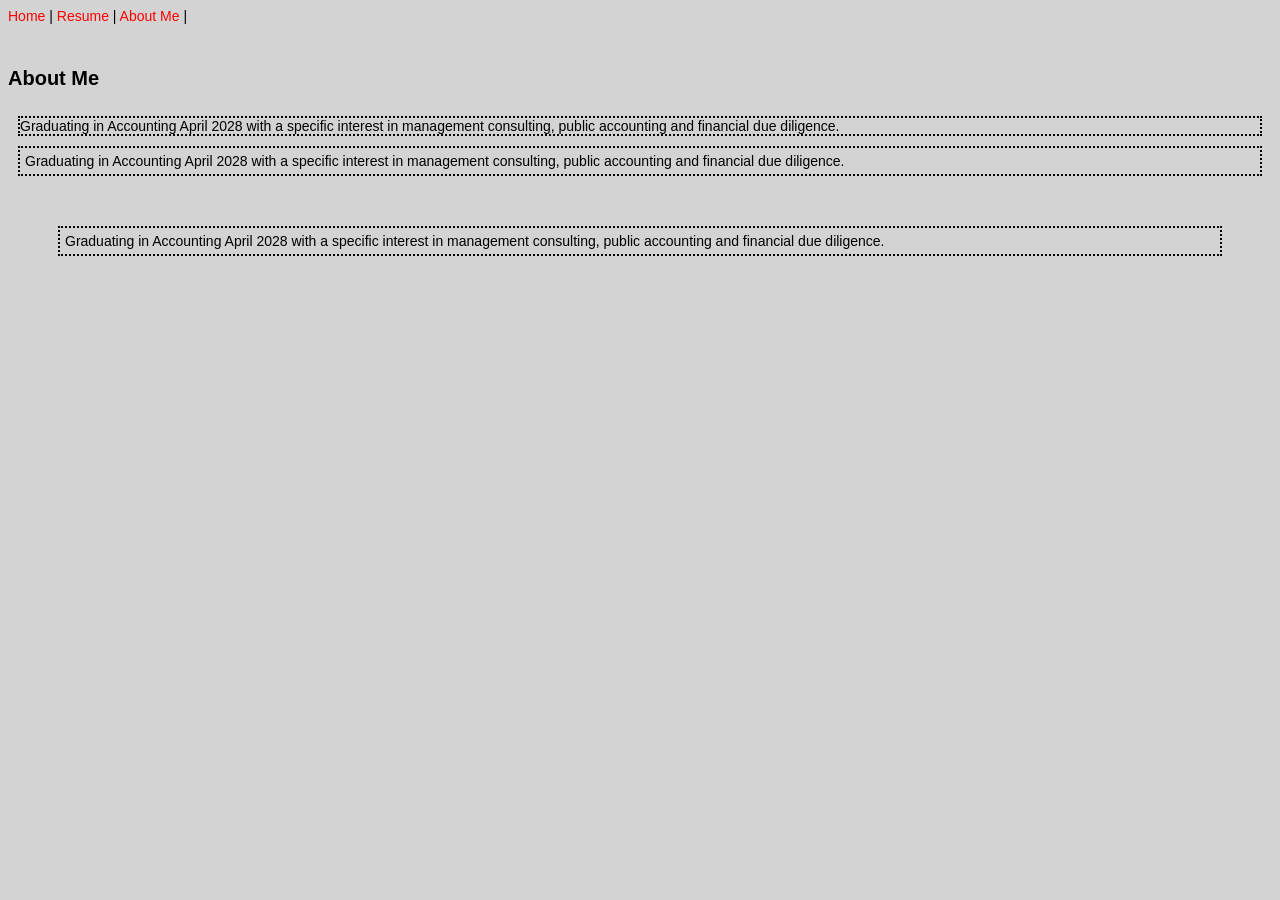
<file: html/aboutme.html>
<!-- Ethan Howell -->
 <!-- Section 003 -->
  <!-- 11/12/25 -->
<!DOCTYPE html>
<html lang="en">
<head>
    <meta charset="UTF-8">
    <meta name="viewport" content="width=device-width, initial-scale=1.0">
    <title>About Me</title>
    <link rel="stylesheet" href="../styles/styles.css">
</head>
<body>
    <a href="../index.html">Home</a> |     
    <a href="../Ethan Howell Resume.pdf" target="_blank">Resume</a> | 
    <a href="#">About Me</a> | <br> <br>
   
    <h4> About Me </h4>
    <p class="box1">Graduating in Accounting April 2028 with a specific interest in management consulting, public accounting and financial due diligence.</p>
    <p class="box1 box2">Graduating in Accounting April 2028 with a specific interest in management consulting, public accounting and financial due diligence.</p>
    <p class="box1 box2 box3">Graduating in Accounting April 2028 with a specific interest in management consulting, public accounting and financial due diligence.</p>
</body>
</html>
</file>
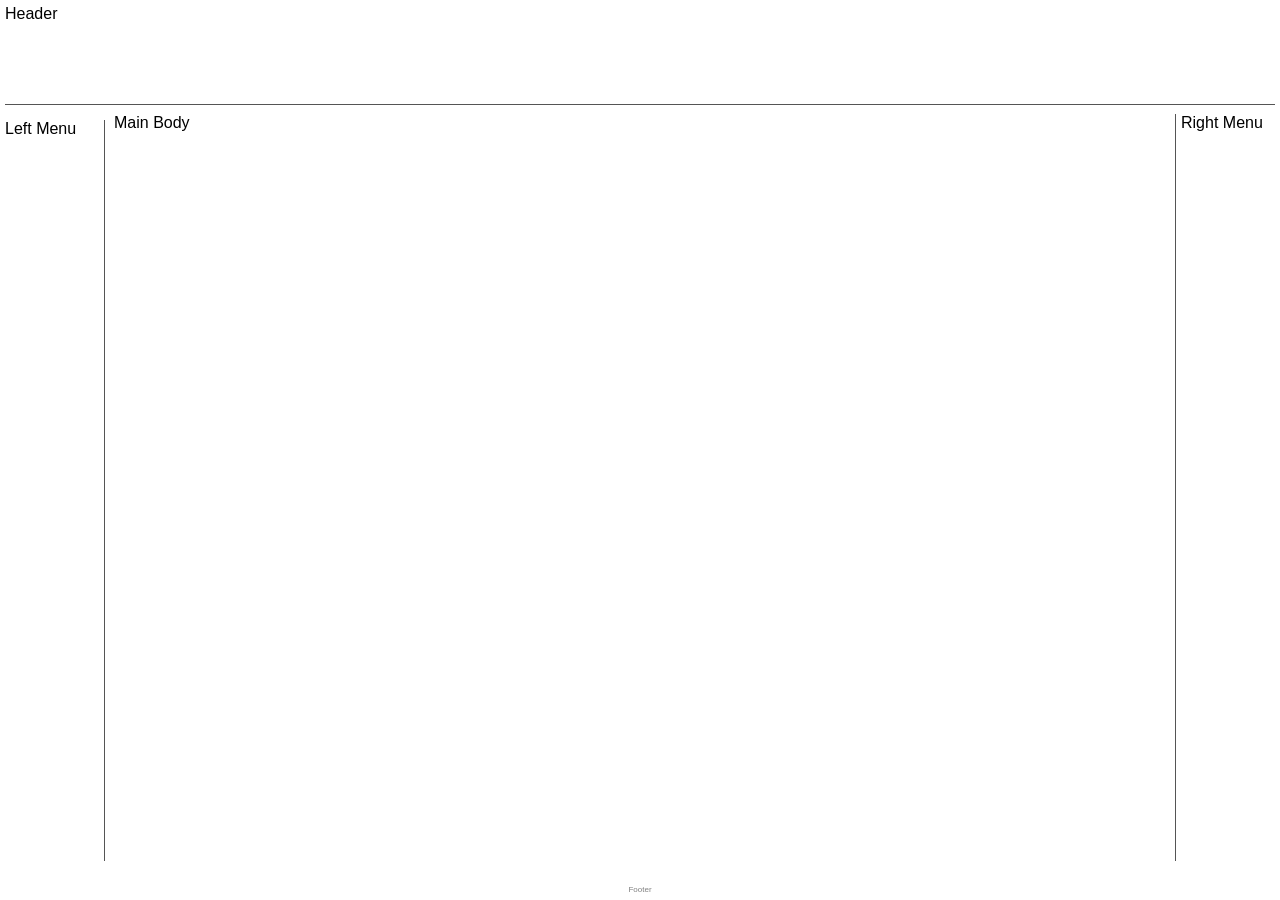
<file: html/layout.html>
<!DOCTYPE html>
<html lang="en">
<head>
    <meta charset="UTF-8">
    <meta name="viewport" content="width=device-width, initial-scale=1.0">
    <title>Layout Template</title>
    <link rel="stylesheet" href="../styles/layoutstyles.css">
</head>
<body>
    <div class="common header">Header</div>
    <div class="common leftmenu">Left Menu</div>
    <div class="common mainbody">Main Body</div>
    <div class="common rightmenu">Right Menu</div>
    <div class="common footer">Footer</div>
</body>
</html>
</file>
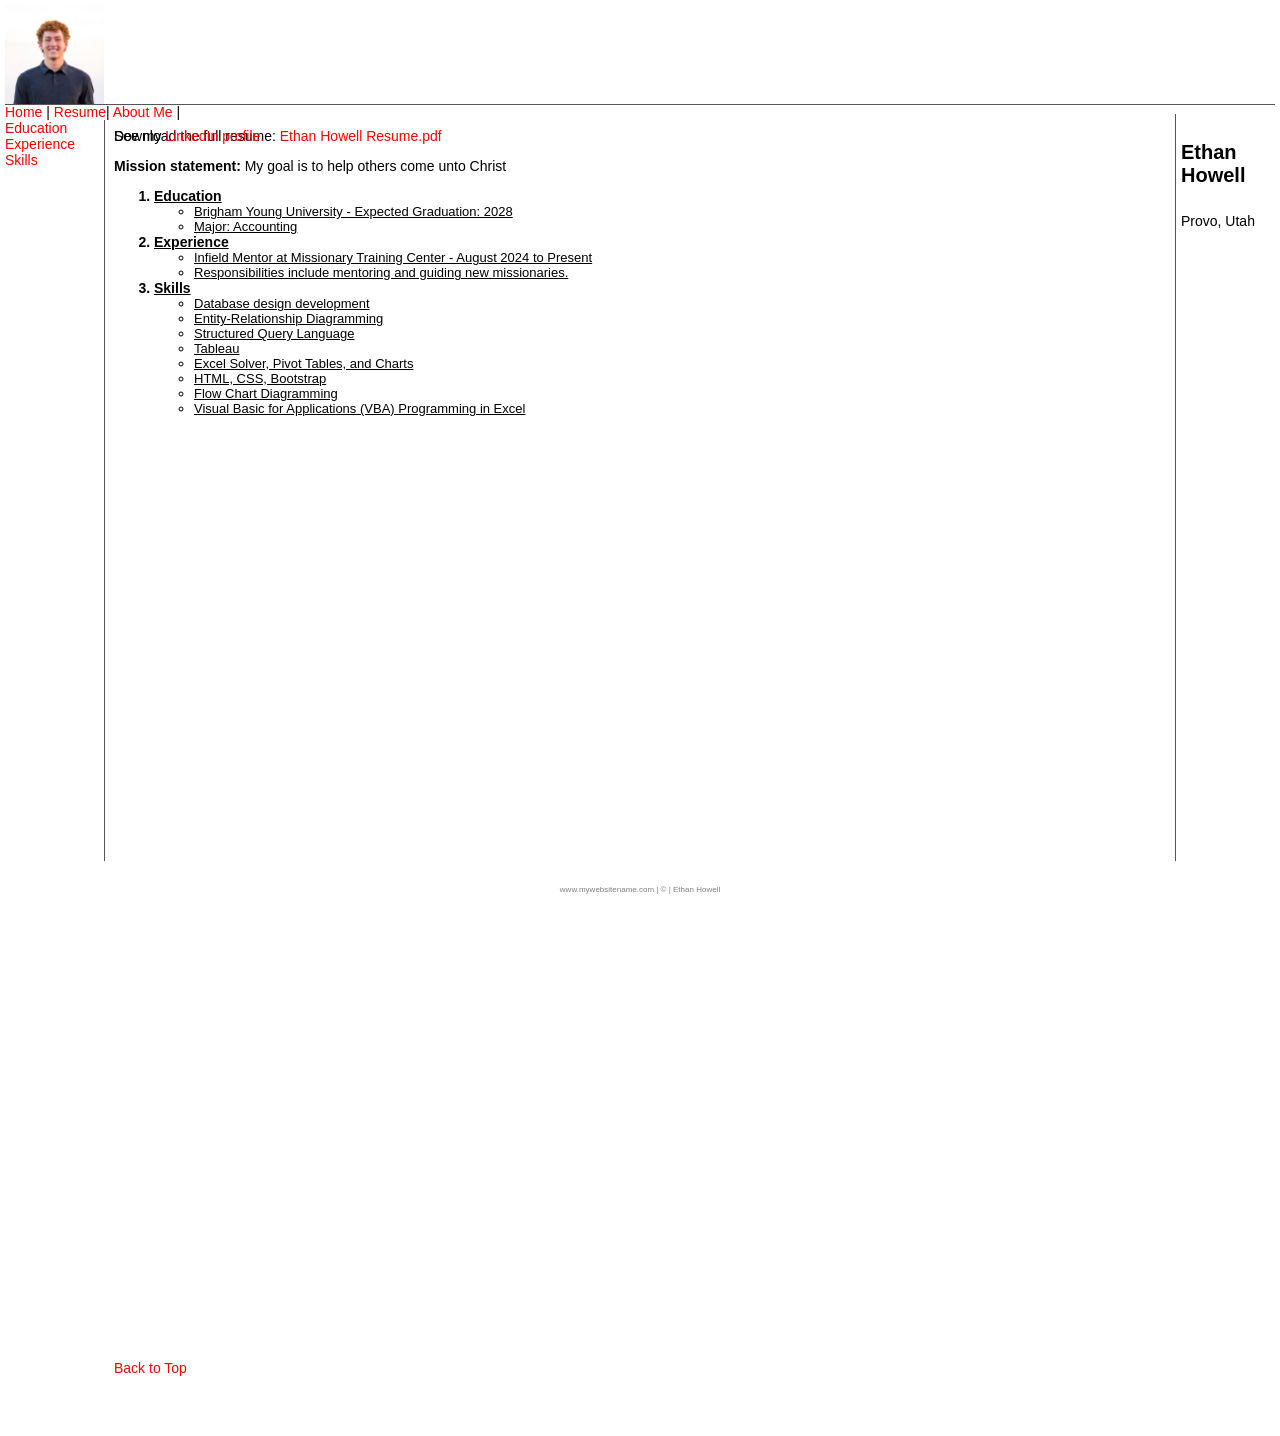
<file: html/resume.html>
<!-- Ethan Howell -->
<!-- Section 003 -->
<!-- 11/12/25 -->

<!DOCTYPE html>
<html lang="en">
<head>
    <meta charset="UTF-8">
    <meta name="viewport" content="width=device-width, initial-scale=1.0">
    <title>My Resume</title>
    <link rel="stylesheet" href="../styles/styles.css">
    <link rel="stylesheet" href="../styles/layoutstyles.css">

</head>
<body>
    <div class="common header">
        <img src="../images/linkedinpic.jpg" alt="Profile Picture"  height="150">
        <a href="../index.html" id="top"> Home</a> | 
        <a href="../Ethan Howell Resume.pdf" target="_blank">Resume</a>|
        <a href="../html/aboutme.html">About Me</a> | <br> <br>
    </div>

    <div class="common mainbody">
        <p>Download the full resume: <a href="../Ethan Howell Resume.pdf" target="_blank">Ethan Howell Resume.pdf</a></p>
    </div>

    <div class="common leftmenu">
        <a href="#edu">Education</a> <br>
        <a href="#exp">Experience</a> <br>
        <a href="#ski">Skills</a> <br>
    </div>

    <div class="common mainbody">
        <p> See my  <a href="https://www.linkedin.com/in/ethan-howell-73424022b/" target="_blank" title="Linkedin Page for Ethan Howell">LinkedIn profile.</a></p>
        <p> <SPAN class="boldd"> Mission statement: </SPAN> My goal is to help others come unto Christ</p>
        <ol>
            <li id="edu" class="boldd underline">Education
                <ul> 
                    <li>Brigham Young University - Expected Graduation: 2028</li>
                    <li>Major: Accounting</li>
                </ul>
            </li>
            <li id="exp" class="boldd underline">Experience
                <ul>
                    <li>Infield Mentor at Missionary Training Center - August 2024 to Present</li>
                    <li>Responsibilities include mentoring and guiding new missionaries.</li>
                </ul>
            </li>
            <li id="ski" class="boldd underline">Skills
                <ul>
                    <li>Database design development</li>
                    <li>Entity-Relationship Diagramming</li>
                    <li>Structured Query Language</li>
                    <li>Tableau</li>
                    <li>Excel Solver, Pivot Tables, and Charts</li>
                    <li>HTML, CSS, Bootstrap</li>
                    <li>Flow Chart Diagramming</li>
                    <li>Visual Basic for Applications (VBA) Programming in Excel</li>
                </ul>
            </li>
            
        </ol>
            <p>&nbsp;</p>
            <p>&nbsp;</p>
            <p>&nbsp;</p>
            <p>&nbsp;</p>
            <p>&nbsp;</p>
            <p>&nbsp;</p>
            <p>&nbsp;</p>
            <p>&nbsp;</p>
            <p>&nbsp;</p>
            <p>&nbsp;</p>
            <p>&nbsp;</p>
            <p>&nbsp;</p>
            <p>&nbsp;</p>
            <p>&nbsp;</p>
            <p>&nbsp;</p>
            <p>&nbsp;</p>
            <p>&nbsp;</p>
            <p>&nbsp;</p>
            <p>&nbsp;</p>
            <p>&nbsp;</p>
            <p>&nbsp;</p>
            <p>&nbsp;</p>
            <p>&nbsp;</p>
            <p>&nbsp;</p>
            <p>&nbsp;</p>
            <p>&nbsp;</p>
            <p>&nbsp;</p>
            <p>&nbsp;</p>
            <p>&nbsp;</p>
            <p>&nbsp;</p>
            <p>&nbsp;</p>
        <a href="#top">Back to Top</a>
        <p>&nbsp;</p>
        <p>&nbsp;</p>
    </div>
    <div class="common rightmenu">
        <h4> Ethan Howell</h4>   
        Provo, Utah
    </div>
    <div class="common footer">
        www.mywebsitename.com | &copy; | Ethan Howell
    </div>
    
</body>
</html>
</file>
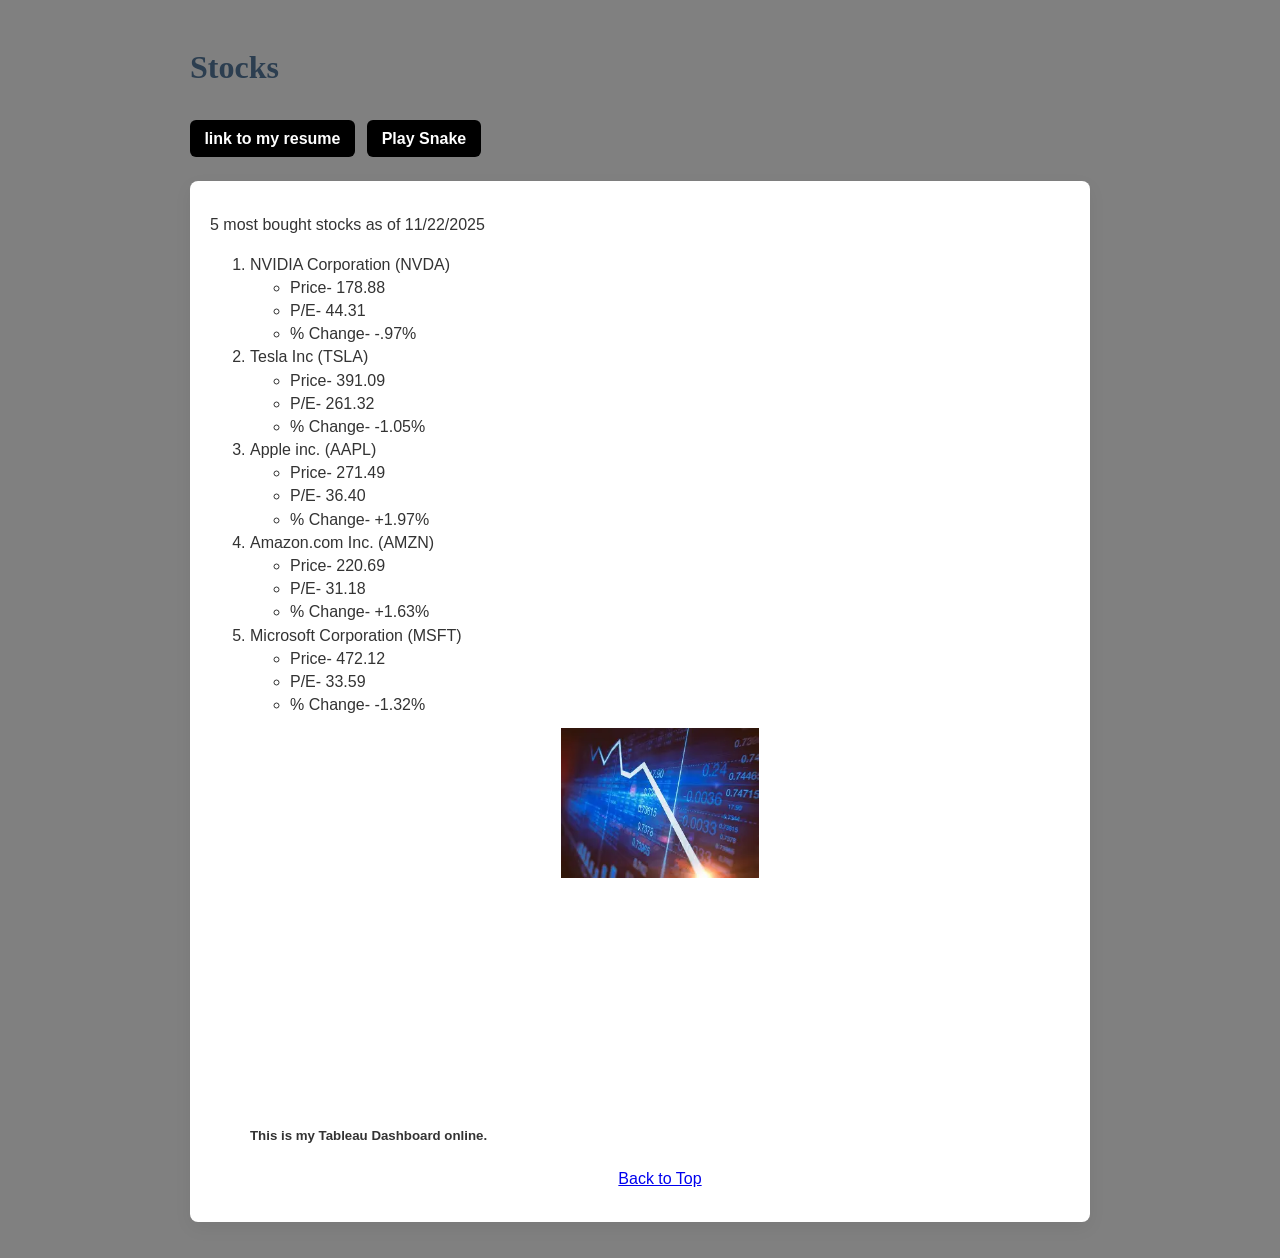
<file: startbootstrap-clean-blog-gh-pages/scratch.html>
<!DOCTYPE html>
<html lang="en">
<head>
    <meta charset="UTF-8">
    <meta name="viewport" content="width=device-width, initial-scale=1.0">
    <title>Document</title>
    <link rel="stylesheet" href="css/custom.css">
</head>
<body>
    <div class="container">
        <h1 id="stocks">Stocks</h1>
        <p>
            <a href="bootstrap/index.html" class="resume-btn" style="margin-top:0.5rem; display:inline-block;">link to my resume</a>
            <a href="snake.html" class="resume-btn" style="margin-left:0.5rem;">Play Snake</a>
        </p>
    <div class="content">
    <p> 5 most bought stocks as of 11/22/2025</p>
    <ol>    
        
         <li>NVIDIA Corporation (NVDA)
            <ul>
                <li>Price- 178.88 </li>
                <li>P/E- 44.31</li>
                <li>% Change- -.97%</li>
            </ul>
        </li>
        <li>Tesla Inc (TSLA)
            <ul>
                <li>Price- 391.09 </li>
                <li>P/E- 261.32</li>
                <li>% Change- -1.05%</li>
            </ul>
        </li>
        <li>Apple inc. (AAPL)
            <ul>
                <li>Price- 271.49 </li>
                <li>P/E- 36.40</li>
                <li>% Change- +1.97%</li>
            </ul>
        </li>
        <li>Amazon.com Inc. (AMZN)
            <ul>
                <li>Price- 220.69 </li>
                <li>P/E- 31.18</li>
                <li>% Change- +1.63%</li>
            </ul>
        </li>
        <li>Microsoft Corporation (MSFT)
            <ul>
                <li>Price- 472.12 </li>
                <li>P/E- 33.59</li>
                <li>% Change- -1.32%</li>
            </ul>
        </li>
        <div class="media">
            <img src="images/stockmarket.webp" alt="Picture of a stock market"  height="150">
            <div style="max-width:360px; margin:0.5rem 0;">
                <iframe width="100%" height="203" src="https://www.youtube.com/embed/Xn7KWR9EOGQ" title="YouTube video player" frameborder="0" allow="accelerometer; autoplay; clipboard-write; encrypted-media; gyroscope; picture-in-picture" allowfullscreen></iframe>
            </div>
        </div>
    <h5> This is my Tableau Dashboard online. </h5>
    <p style="text-align:center; margin-top:0.5rem;"><a href="#stocks">Back to Top</a></p>
    <div class='tableauPlaceholder' id='viz1763835542901' style='position: relative'><noscript><a href='#'><img alt=' ' src='https:&#47;&#47;public.tableau.com&#47;static&#47;images&#47;Ma&#47;MarketCaptoSharePrice&#47;Dashboard3&#47;1_rss.png' style='border: none' /></a></noscript><object class='tableauViz'  style='display:none;'><param name='host_url' value='https%3A%2F%2Fpublic.tableau.com%2F' /> <param name='embed_code_version' value='3' /> <param name='site_root' value='' /><param name='name' value='MarketCaptoSharePrice&#47;Dashboard3' /><param name='tabs' value='yes' /><param name='toolbar' value='yes' /><param name='static_image' value='https:&#47;&#47;public.tableau.com&#47;static&#47;images&#47;Ma&#47;MarketCaptoSharePrice&#47;Dashboard3&#47;1.png' /> <param name='animate_transition' value='yes' /><param name='display_static_image' value='yes' /><param name='display_spinner' value='yes' /><param name='display_overlay' value='yes' /><param name='display_count' value='yes' /><param name='language' value='en-US' /></object></div>                <script type='text/javascript'>                    var divElement = document.getElementById('viz1763835542901');                    var vizElement = divElement.getElementsByTagName('object')[0];                    if ( divElement.offsetWidth > 800 ) { vizElement.style.minWidth='1600px';vizElement.style.maxWidth='100%';vizElement.style.minHeight='1150px';vizElement.style.maxHeight=(divElement.offsetWidth*0.75)+'px';} else if ( divElement.offsetWidth > 500 ) { vizElement.style.minWidth='1600px';vizElement.style.maxWidth='100%';vizElement.style.minHeight='1150px';vizElement.style.maxHeight=(divElement.offsetWidth*0.75)+'px';} else { vizElement.style.width='100%';vizElement.style.minHeight='750px';vizElement.style.maxHeight=(divElement.offsetWidth*1.77)+'px';}                     var scriptElement = document.createElement('script');                    scriptElement.src = 'https://public.tableau.com/javascripts/api/viz_v1.js';                    vizElement.parentNode.insertBefore(scriptElement, vizElement);                </script>



</div>
</div>
</body>
</html>
</file>
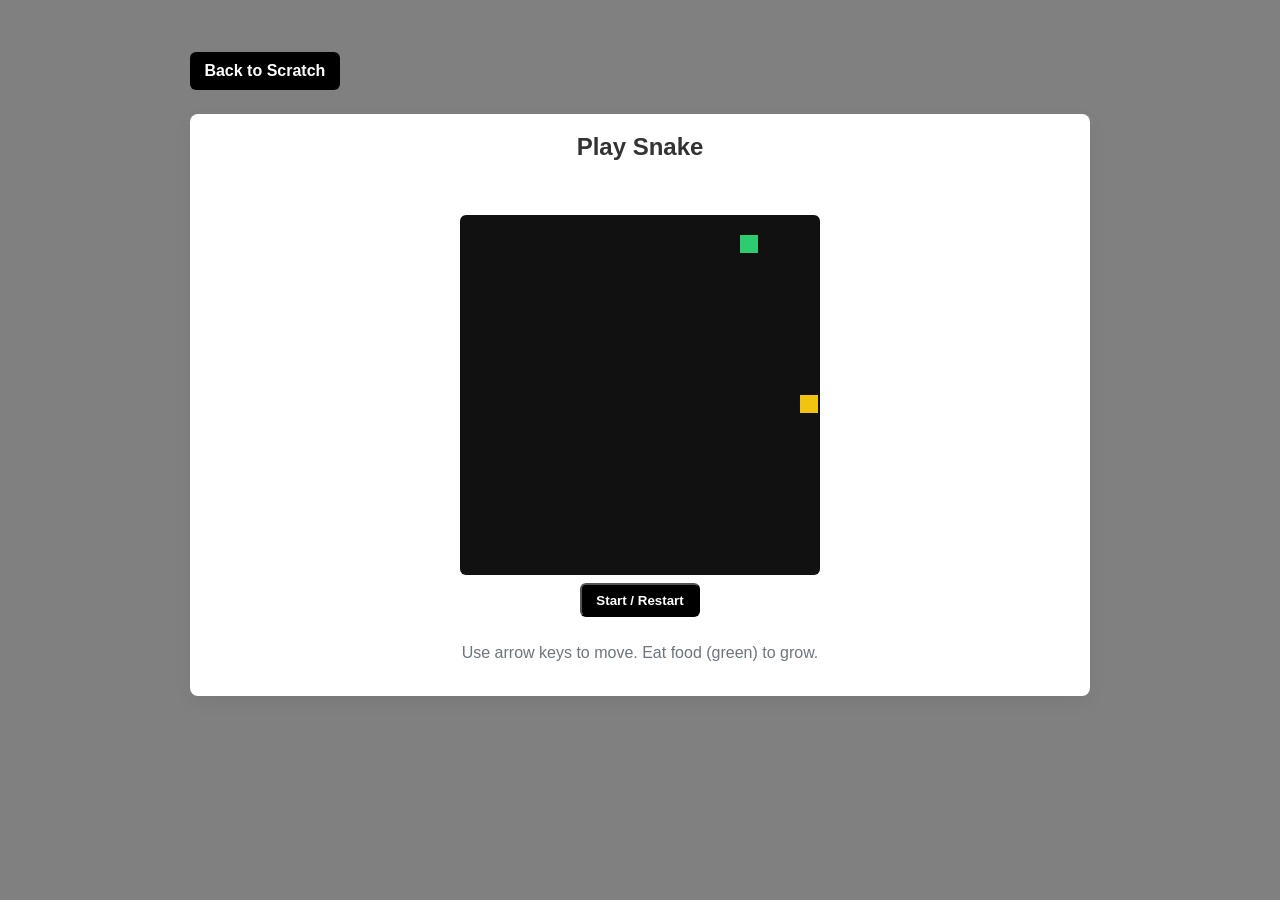
<file: startbootstrap-clean-blog-gh-pages/snake.html>
<!DOCTYPE html>
<html lang="en">
<head>
  <meta charset="utf-8">
  <meta name="viewport" content="width=device-width,initial-scale=1">
  <title>Snake Game</title>
  <link rel="stylesheet" href="css/custom.css">
  <style>
    .game-area { text-align:center; }
    canvas { background:#111; display:block; margin:0.5rem auto; border-radius:6px; }
    .controls { margin:0.5rem auto; text-align:center; }
    .score { color:#fff; font-weight:600; }
  </style>
</head>
<body>
  <div class="container">
    <p><a href="scratch.html" class="resume-btn">Back to Scratch</a></p>
    <div class="content game-area">
      <h2 style="margin-top:0;">Play Snake</h2>
      <div class="score" id="score">Score: 0</div>
      <canvas id="game" width="360" height="360"></canvas>
      <div class="controls">
        <button id="startBtn" class="resume-btn">Start / Restart</button>
      </div>
      <p class="text-muted">Use arrow keys to move. Eat food (green) to grow.</p>
    </div>
  </div>

  <script>
    (function(){
      const canvas = document.getElementById('game');
      const ctx = canvas.getContext('2d');
      const grid = 20; // size of cells
      const cols = canvas.width / grid; 
      const rows = canvas.height / grid;
      let snake, dir, food, timer, speed;
      const scoreEl = document.getElementById('score');

      function reset(){
        snake = [{x:Math.floor(cols/2), y:Math.floor(rows/2)}];
        dir = {x:1,y:0};
        placeFood();
        speed = 120; // ms per tick
        updateScore();
        if(timer) clearInterval(timer);
        timer = setInterval(tick, speed);
      }

      function placeFood(){
        food = {
          x: Math.floor(Math.random()*cols),
          y: Math.floor(Math.random()*rows)
        };
        // avoid placing on snake
        for(const s of snake){ if(s.x===food.x && s.y===food.y) return placeFood(); }
      }

      function tick(){
        const head = {x: snake[0].x + dir.x, y: snake[0].y + dir.y};
        // end game if the head goes out of bounds (no wrapping)
        if (head.x < 0 || head.x >= cols || head.y < 0 || head.y >= rows) {
          return gameOver();
        }
        // collision with self
        for(const seg of snake){ if(seg.x===head.x && seg.y===head.y){ return gameOver(); } }
        snake.unshift(head);
        // eat food
        if(head.x===food.x && head.y===food.y){ placeFood(); updateScore(); }
        else { snake.pop(); }
        draw();
      }

      function updateScore(){ scoreEl.textContent = 'Score: ' + (snake.length - 1); }

      function gameOver(){
        clearInterval(timer);
        alert('Game over — score: ' + (snake.length-1));
      }

      function draw(){
        ctx.clearRect(0,0,canvas.width,canvas.height);
        // draw food
        ctx.fillStyle = '#2ecc71';
        ctx.fillRect(food.x*grid, food.y*grid, grid-2, grid-2);
        // draw snake
        ctx.fillStyle = '#f1c40f';
        for(const s of snake){ ctx.fillRect(s.x*grid, s.y*grid, grid-2, grid-2); }
      }

      // keyboard
      window.addEventListener('keydown', e=>{
        const key = e.keyCode;
        if(key===37 && dir.x!==1) dir={x:-1,y:0};
        else if(key===38 && dir.y!==1) dir={x:0,y:-1};
        else if(key===39 && dir.x!==-1) dir={x:1,y:0};
        else if(key===40 && dir.y!==-1) dir={x:0,y:1};
      });

      document.getElementById('startBtn').addEventListener('click', reset);

      // start initially
      reset();
    })();
  </script>
</body>
</html>
</file>
<file: styles/styles.css>
body {
            font-family: Arial,Arial, Helvetica, sans-serif;
            text-decoration: none;
            font-size: 14px;
            background-color: lightgrey;
        }
        a {
            text-decoration: none;
            color: red;
        }
        a:hover {
            text-decoration: underline;
            font-weight: bold;
        }
          a:visited {
              color: red;
          }
        h4 {
            color: #000000;
            font-size: 20px;
            font-weight: bold;
        }
        li {
            font-weight: normal;
        }
        ul {
            font-size: 13px;
        }

        .boldd {
            font-weight: bold;
        }
        .underline {
            text-decoration: underline;
        }
        .justify {
            text-align: justify;
        }
        .imgbg {
            /* Use a quoted URL with the space preserved; avoids relying on backslash escapes */
            background-image: url("../images/ski background.webp");
        }
        .box1    {
            border: 2px solid black;
            border-style: dotted;
            margin: 10px;
        }
        .box2   {
            padding: 5px;
            
        }
        .box3   {
            margin: 50px;
        }
</file>
<file: styles/layoutstyles.css>
body {
    /* Let the main stylesheet control page background to avoid conflicting colors */
    background-color: transparent;
    font-family: Verdana, Geneva, Tahoma, sans-serif;
 }

.common
    {
    /* Remove heavy white borders that create visible horizontal lines */
    border: none;
        position: absolute;
        box-sizing: border-box;
}
.header
    {
        top: 5px;
        left: 5px;
        right: 5px;
        height: 100px;
        border-bottom: solid 1px #555555;
        padding-bottom: 0px;
        
}
/* Ensure images inside the header don't exceed the header height and cause overlap */
.header img {
    height: 100px;
    max-height: 100%;
    width: auto;
    display: block;
    object-fit: contain;
}
.leftmenu
    {
        top: 120px;
        left: 5px;
        width:100px;
        bottom: 39px;
        border-right: solid 1px #555555;
        padding-right: 5px;
        
}
.mainbody
    {
        top: 114px;
        left: 114px;
        right: 114px;
        bottom: 39px;
       
}
.rightmenu
    {
        top: 114px;
        right: 5px;
        width:100px;
        bottom: 39px;
        border-left: solid 1px #555555;
        padding-left: 5px;
}
.footer
    {
        left: 5px;
        right: 5px;
        bottom: 5px;
        height:25px;
        font-size: 8px;
        color: grey;
        text-align: center; 
        padding-top: 15px;
        position: fixed;
    background-color: transparent;
}
</file>
<file: startbootstrap-clean-blog-gh-pages/css/custom.css>
/* Custom stylesheet created from scratch */

/* Font and base colors */
body {
  font-family: "Segoe UI", Tahoma, Geneva, Verdana, sans-serif;
  background-color: grey; /* page background */
  color: black; /* default font color */
  line-height: 1.45;
}

/* Heading color */
h1#stocks {
  color: #2c3e50;
  font-family: 'Georgia', 'Times New Roman', serif;
  margin-top: 0.5rem;
}

/* Container to center the page */
.container {
  max-width: 900px;
  margin: 1.25rem auto;
  padding: 1rem;
}
h1{
  position: relative;
}
/* White content block with subtle shadow */
.content {
  background: #ffffff;
  padding: 1rem 1.25rem;
  border-radius: 8px;
  box-shadow: 0 6px 18px rgba(0,0,0,0.06);
  color: #333333; /* override default font color for content */
}

/* Media block for image/video alignment */
.media {
  display: flex;
  flex-direction: column;
  align-items: center;
  margin-top: 0.75rem;
}

/* Tableau block spacing */
.tableau {
  margin-top: 1rem;
}

/* Footer link style */
.footer-link a {
  color: #1a73e8;
  text-decoration: none;
}
.footer-link a:hover {
  text-decoration: underline;
}

/* Small utility classes */
.text-muted {
  color: #6c757d;
}

@media (max-width: 480px) {
  .container { padding: 0.5rem; }
  .content { padding: 0.75rem; }
}

/* Resume button style */
.resume-btn {
  display: inline-block;
  background: black;
  color: white;
  padding: 0.45rem 0.9rem;
  border-radius: 6px;
  text-decoration: none;
  font-weight: 600;
  margin-bottom: 0.5rem;
}
.resume-btn:hover { background: black; }
</file>
